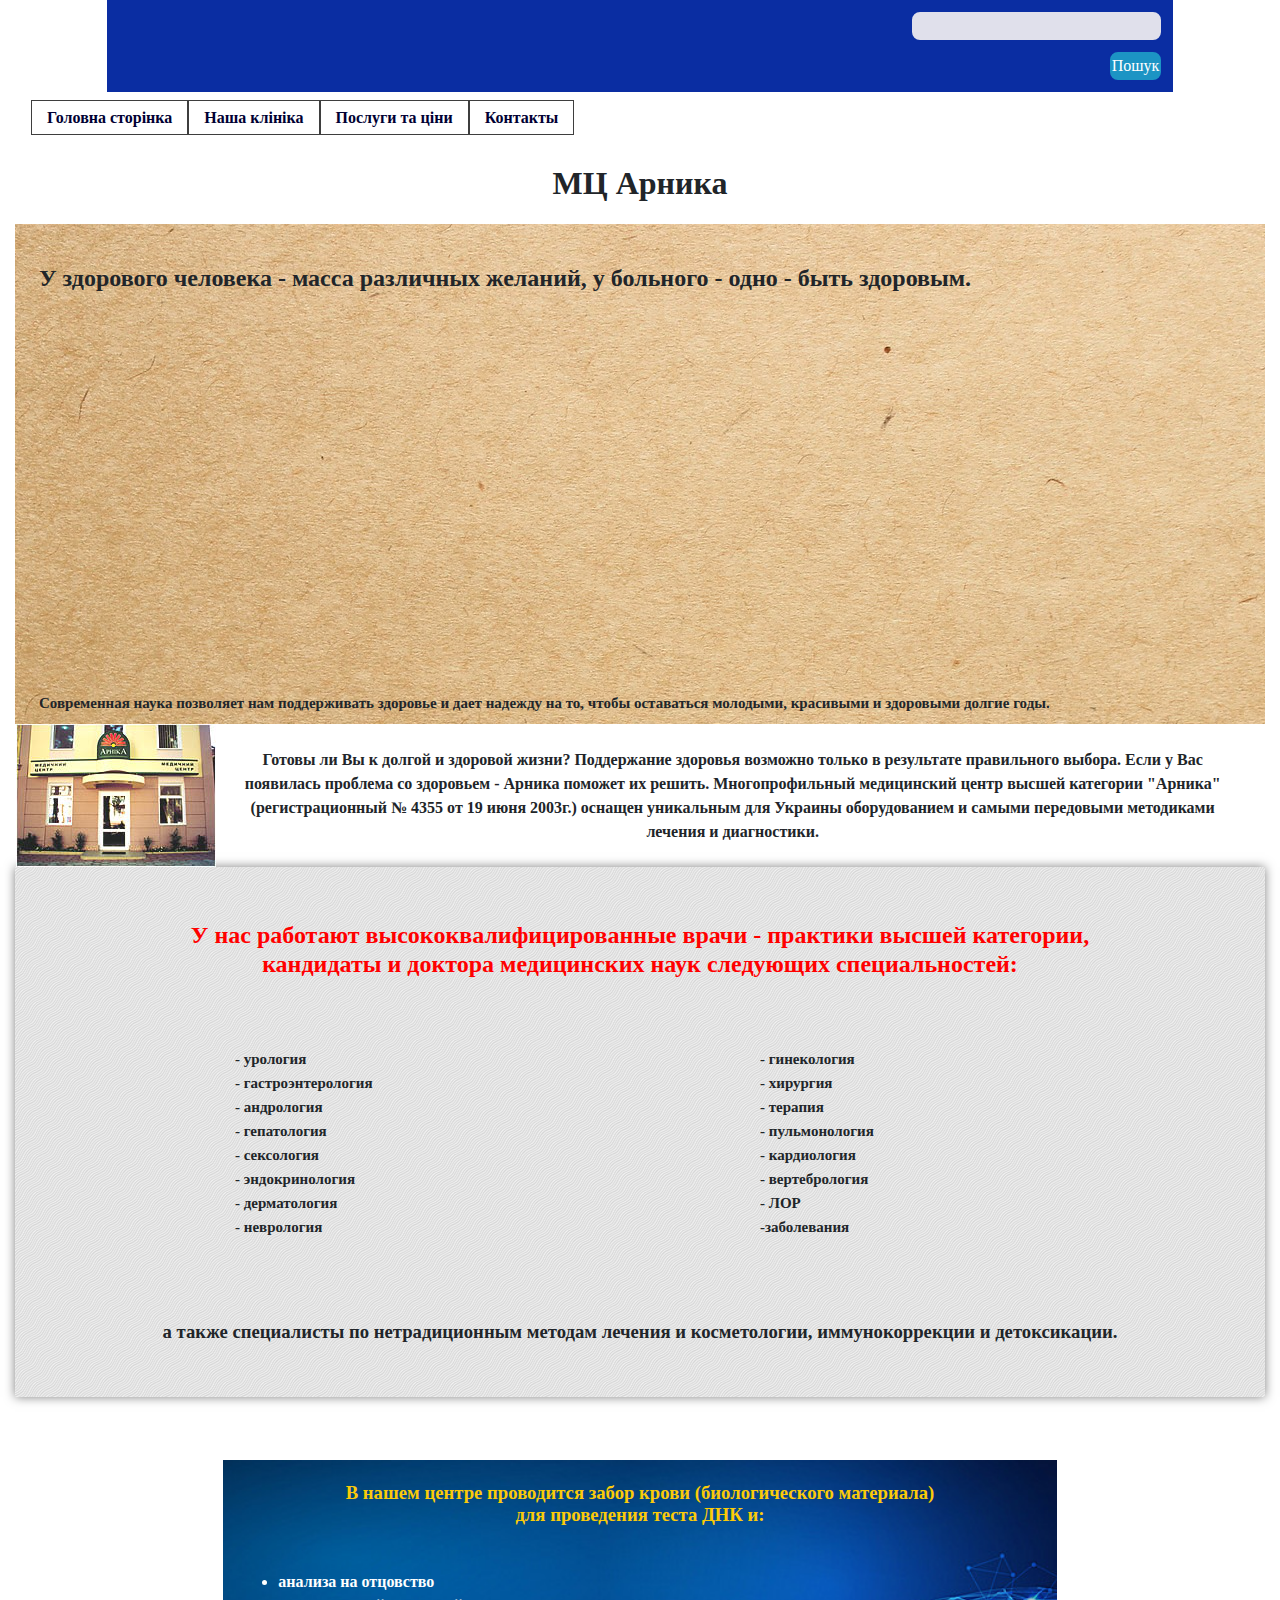
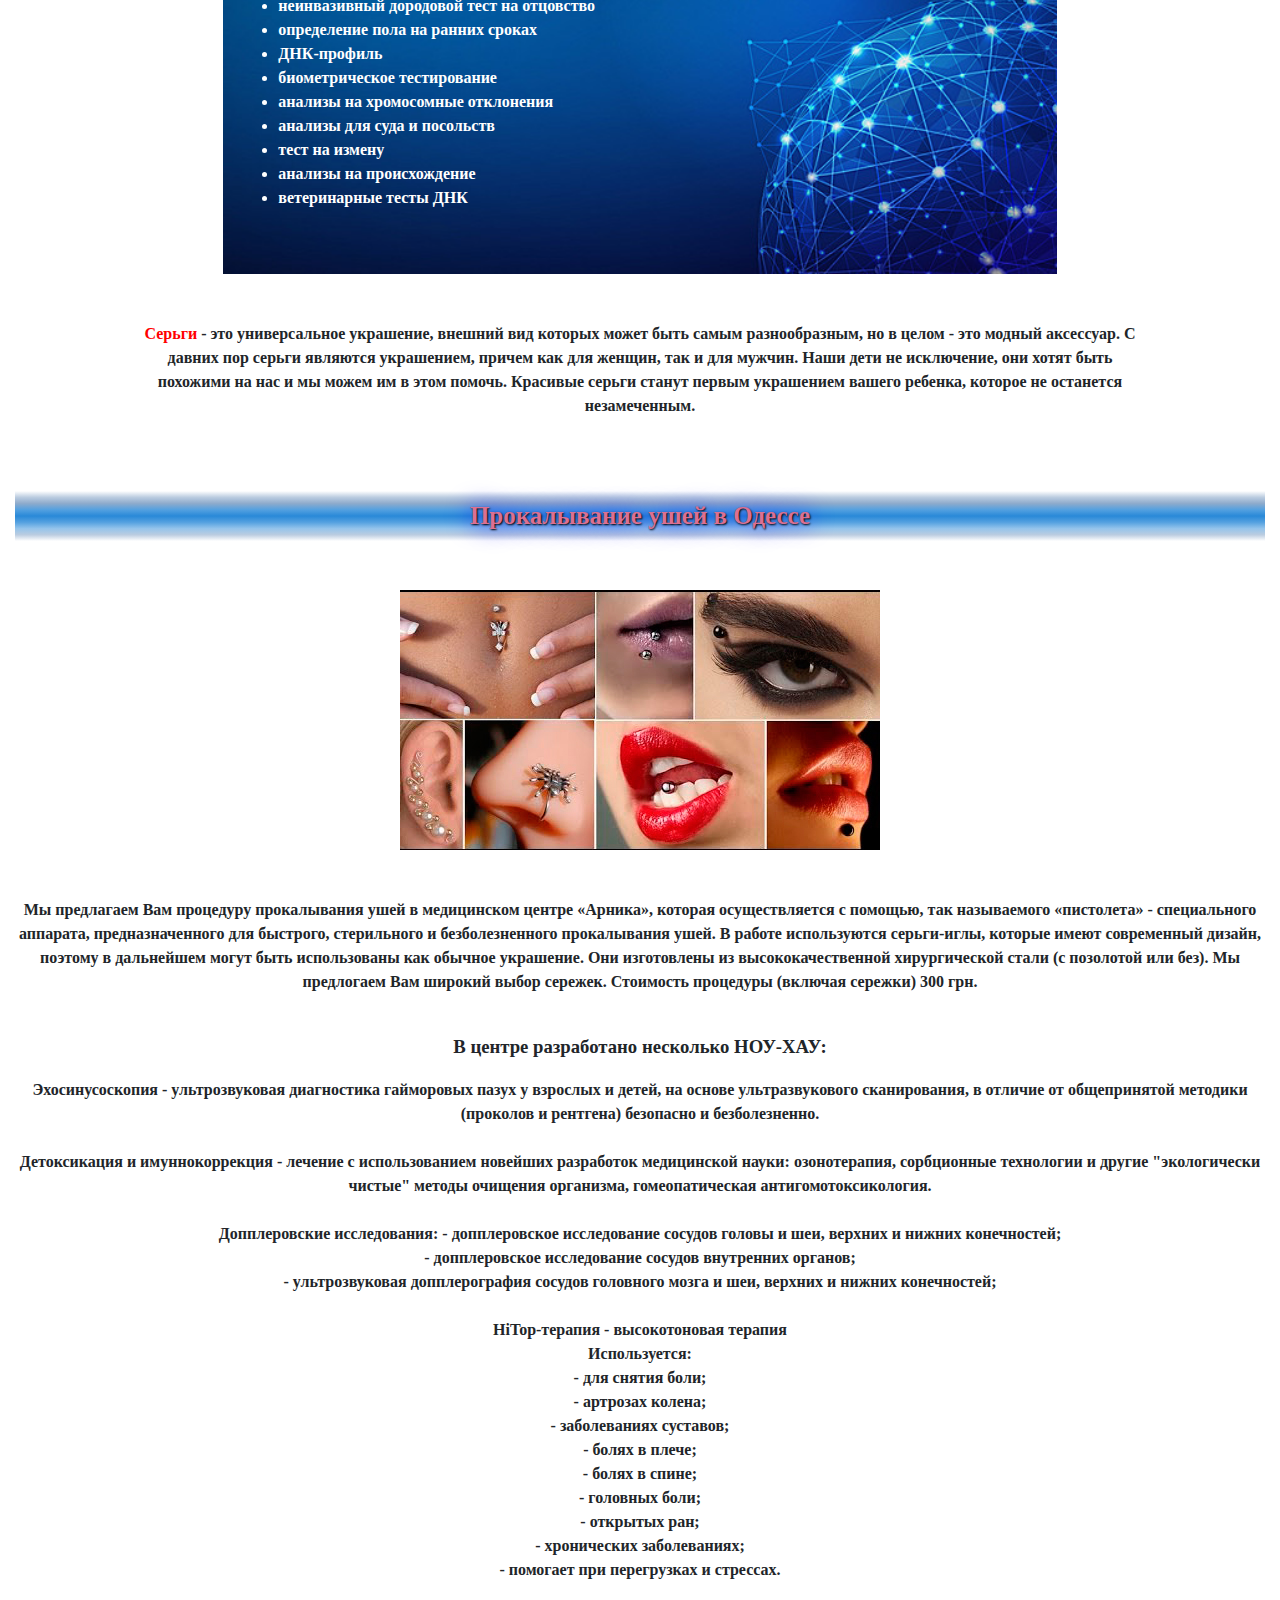
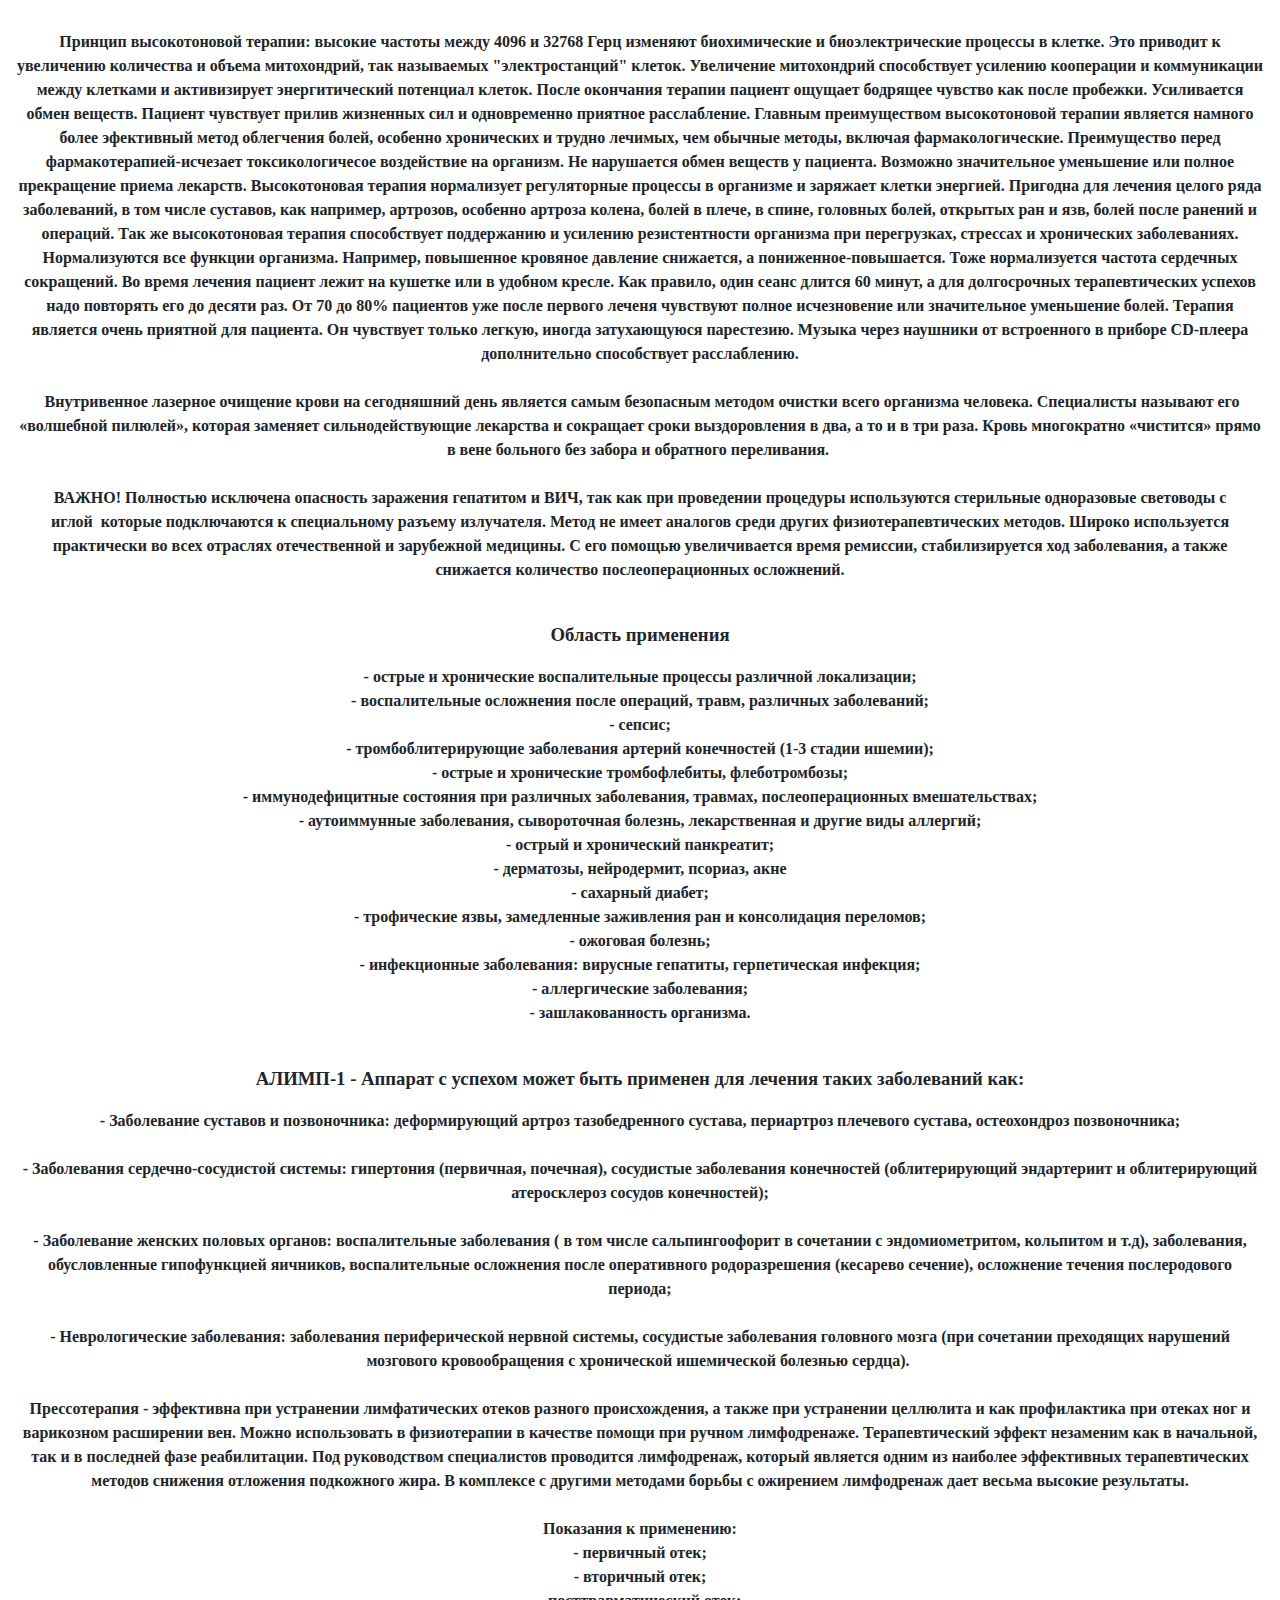
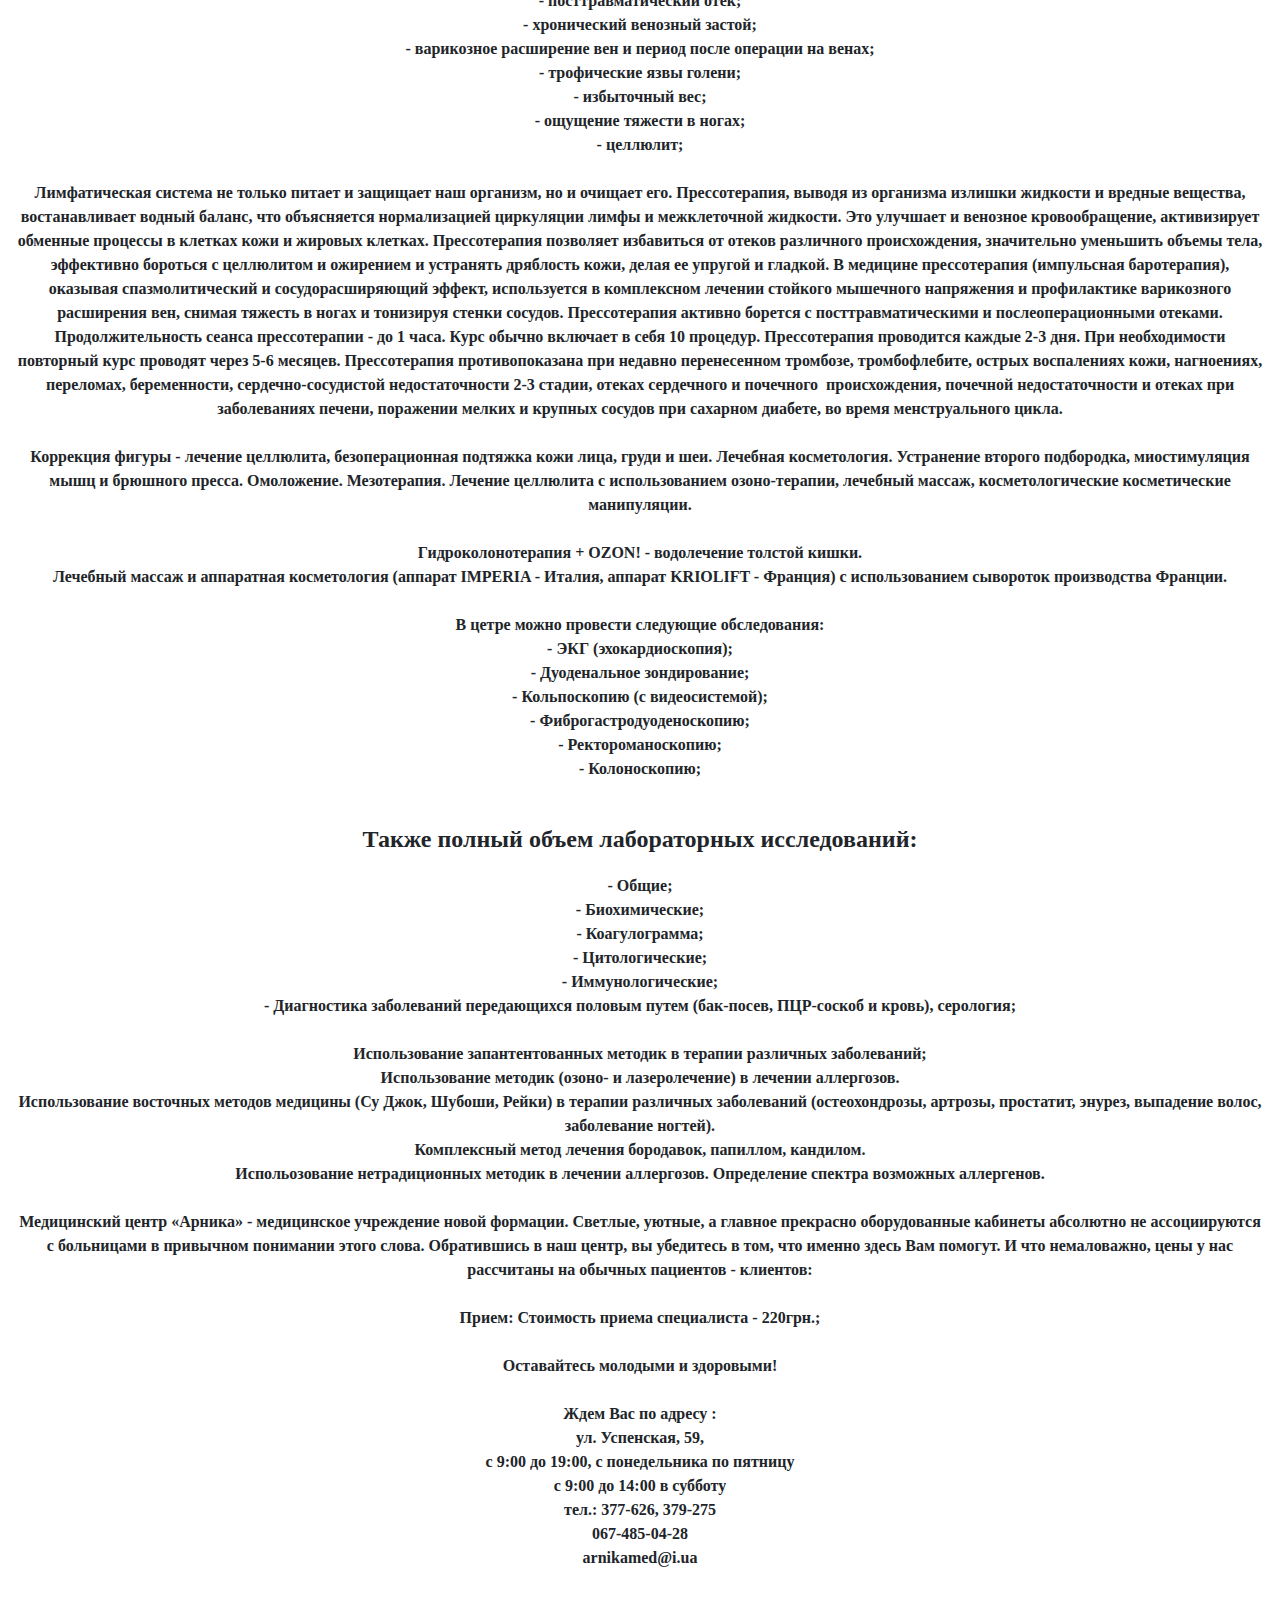
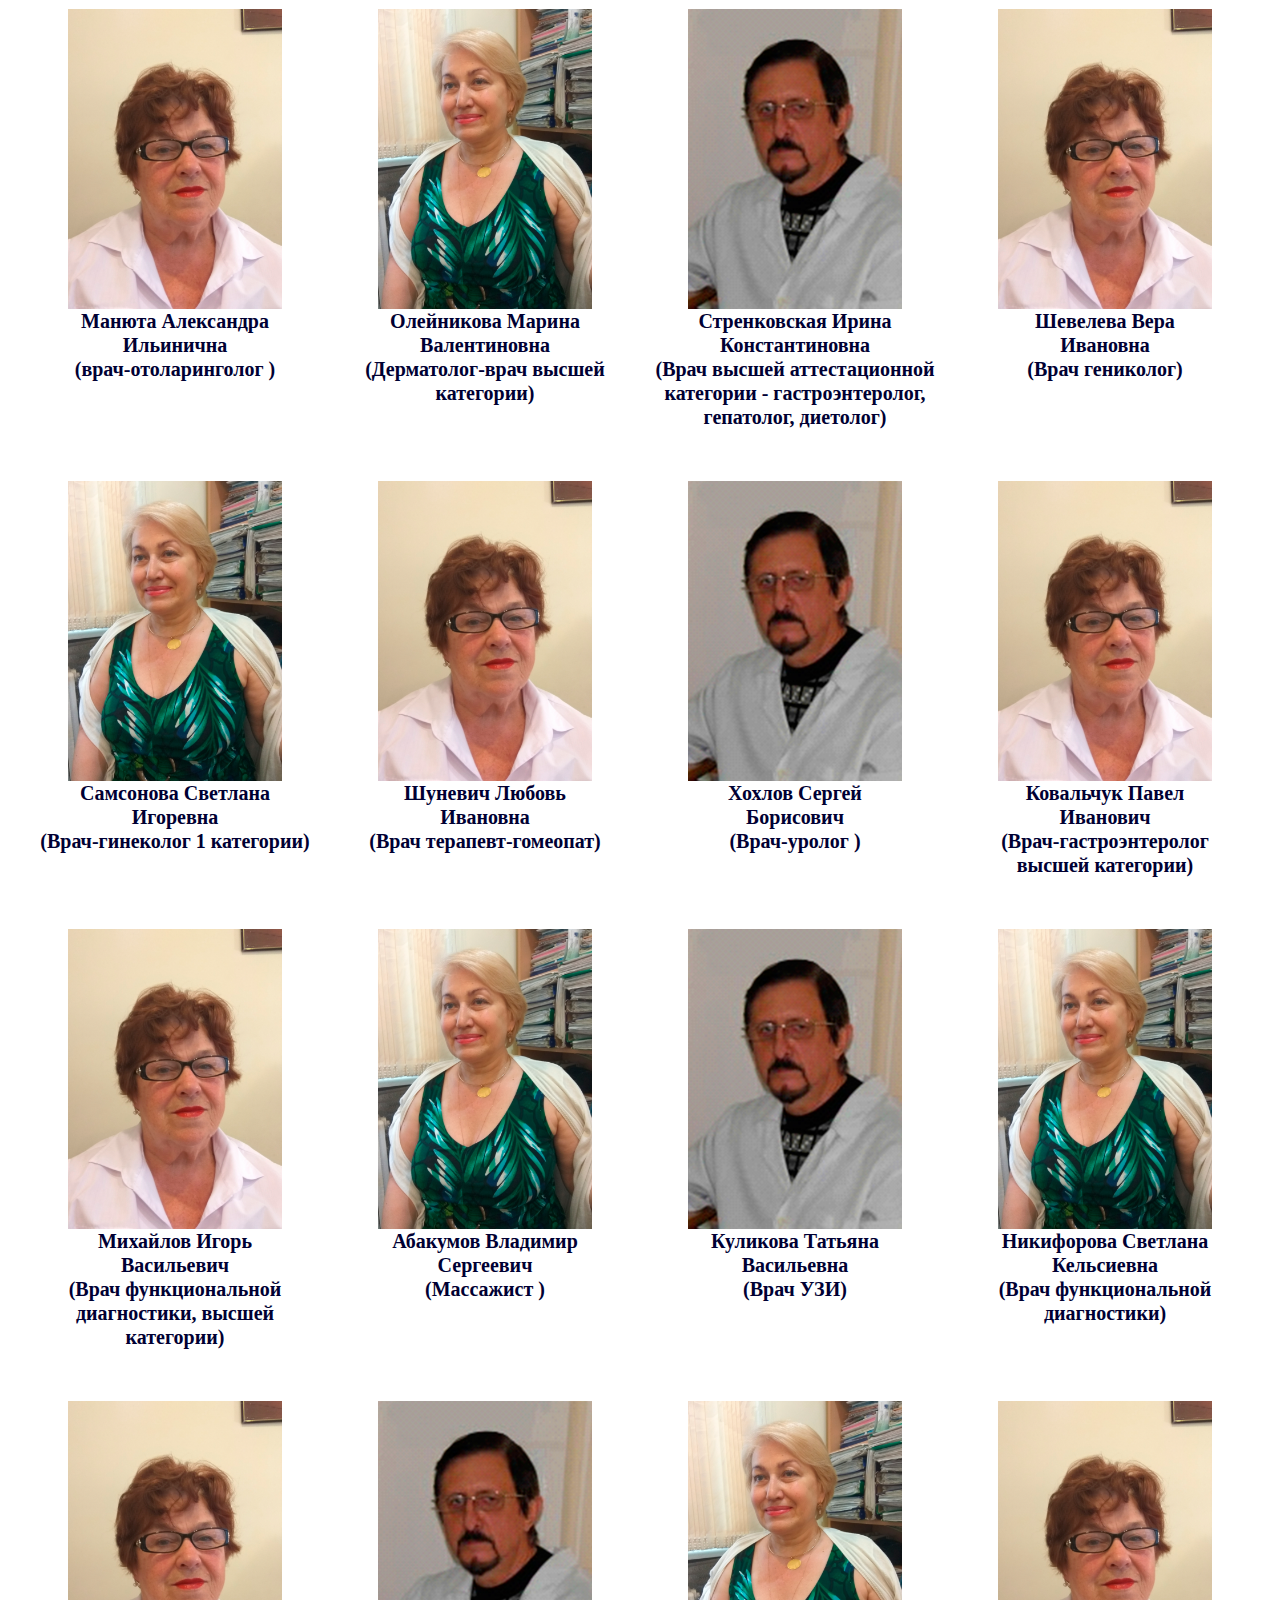
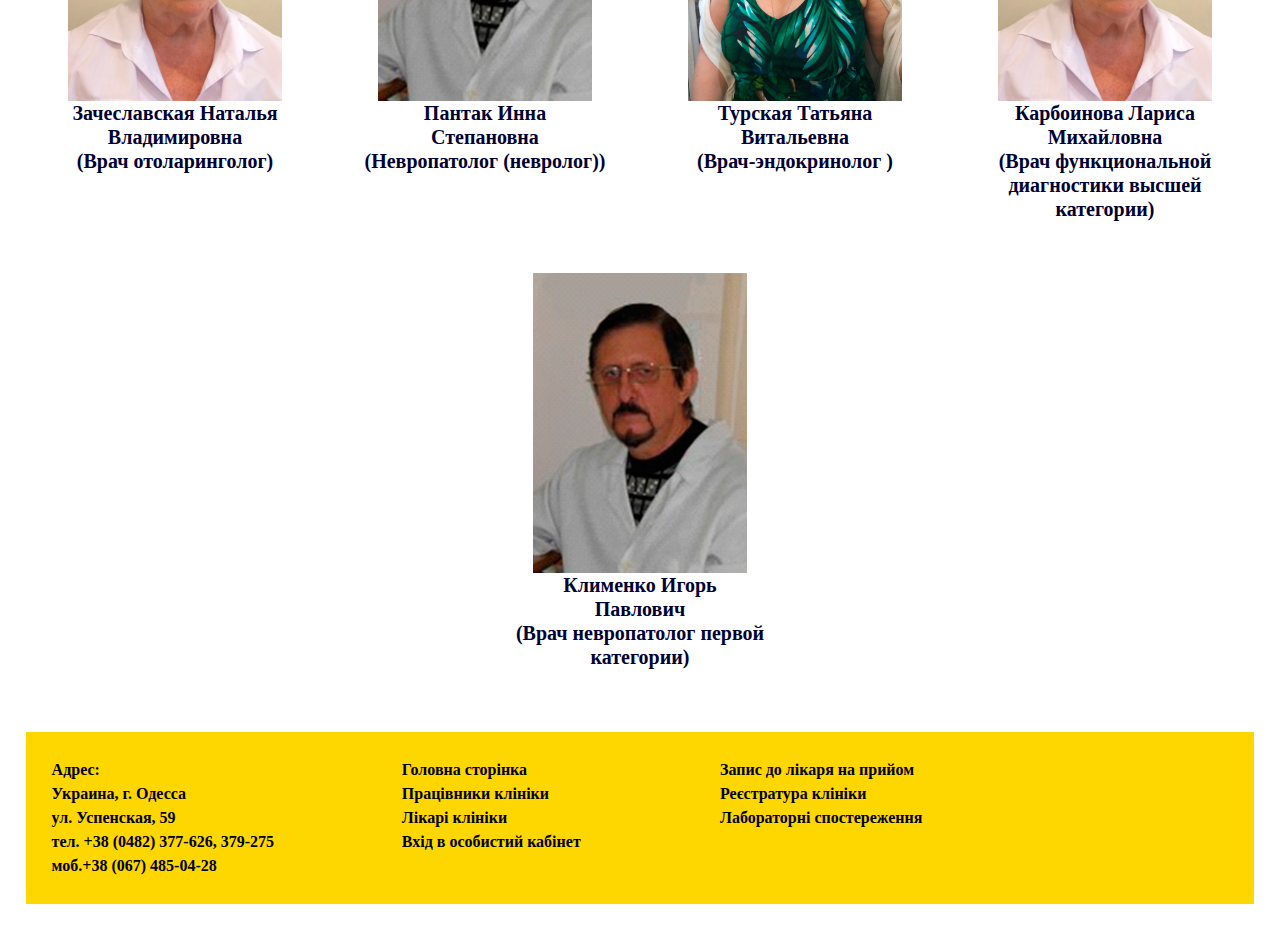
<file: index.html>
<!DOCTYPE html>
<html>
<head>
    <meta http-equiv="Content-Type" content="text/html; charset=utf-8">
    <meta name="viewport" content="width=device-width, initial-scale=1, shrink-to-fit=no">
    <!-- <meta name="viewport" content="width=device-width, initial-scale=1.0, maximum-scale=1.0, user-scalable=no"> -->

    <!-- Bootstrap CSS -->
    <link rel="stylesheet" href="https://stackpath.bootstrapcdn.com/bootstrap/4.2.1/css/bootstrap.min.css">

    <title>МЦ Арника</title>
    <meta name="description" content="в Україні МЦ Арника Замовляйте на сайті або за телефоном +38 (0482) 377-626">

    <meta name="revisit-after" content="1 days">
    <meta name="robots" content="ALL">

    <link rel="icon" href="img/icon.jpg" type="image/x-icon">

    <link rel="stylesheet" type="text/css" href="style.css">
</head>
<body>
<div class="header col-xl-10 col-md-10 col-12 offset-md-1 offset-0">
    <div class="container-fluid">
        <div class="open-header">
            <div class="row justify-content-end">
                <input id="search-header" type="text" size="25">
                <div class="w-100 mb-2"></div>
                <input type="button" value="Пошук">
            </div>
        </div>
        <div class="logo-header">
            <div class="row justify-content-center">

            </div>
        </div>
        <div class="info-header">
            <div class="row justify-content-start">

            </div>
        </div>
        <div class="info-header">
            <div class="row justify-content-end">

            </div>
        </div>
    </div>
</div>
<nav class="navbar navbar-expand-sm navbar-light">
    <div class="container-fluid">
        <ul class="navbar-nav mr-auto">
            <li>
                <div class="but-menu-admin" id="main_board">
                    <a href="http://arnika.od.ua/index.php?i=">Головна сторінка</a>
                </div>
            </li>
        </ul>
        <button class="navbar-toggler" type="button" data-toggle="collapse" data-target="#navbarSupportedContent" aria-controls="navbarSupportedContent" aria-expanded="false" aria-label="Toggle navigation">
            <span class="navbar-toggler-icon"></span>
        </button>
        <div class="collapse navbar-collapse" id="navbarSupportedContent">
            <ul class="navbar-nav mr-auto">
                <li class="nav-item active">
                    <div class="but-menu-admin" id="all-site">
                        <a href="http://arnika.od.ua/">Наша клініка</a>
                        <div id="all-site-block" class="menu-dop-block">
                            <div><a href="http://arnika.od.ua/register.php">Реєстратура клініки</a></div>
                            <div><a href="http://arnika.od.ua/register.php?r=zapis">Запис на відвідування клініки</a></div>
                            <div><a href="http://arnika.od.ua/user.php?u=users">Лікарі клініки</a></div>
                            <div><a href="http://arnika.od.ua/">Обладнання клініки</a></div>
                            <div><a href="http://arnika.od.ua/price/">Послуги клініки</a></div>
                        </div>
                    </div>
                </li>
                <li class="nav-item">
                    <div class="but-menu-admin" id="options-site">
                        <a href="http://arnika.od.ua/">Послуги та ціни</a>
                        <div id="options-site-block" class="menu-dop-block">
                            <div><a href="http://arnika.od.ua/">Перелік послуг</a></div>
                            <div><a href="http://arnika.od.ua/">Ціни на послуги </a></div>
                            <div><a href="http://arnika.od.ua/">Опис процедур </a></div>
                            <div><a href="http://arnika.od.ua/">Відгуки клієнтів</a></div>
                        </div>
                    </div>
                </li>
                <li class="nav-item">
                    <div class="but-menu-admin" id="options-site">
                        <a href="http://arnika.od.ua/">Контакты</a>
                        <div id="options-site-block" class="menu-dop-block">
                            <div><a href="http://arnika.od.ua/contacts.php">Інфонмація про клініку</a></div>
                            <div><a href="http://arnika.od.ua/contacts.php?contact=address">Адреси відділень та представництв</a></div>
                        </div>
                    </div>
                </li>
            </ul>
        </div>
    </div>
</nav>
<article class="content mt-3">
    <div class="container-fluid">
        <h1>МЦ Арника</h1>
        <div class="div-top p-4">
            <h2 align="center">У здорового человека - масса различных желаний, у больного - одно - быть здоровым.</h2>

            <div style="position: absolute; bottom:10px; font-size:15px;">Современная наука позволяет нам поддерживать здоровье и дает надежду на то, чтобы оставаться молодыми, красивыми и здоровыми долгие годы.</div>
        </div>
        <div class="row">
            <div class="col-xl-2 col-lg-12 col-12 row align-items-center justify-content-xl-start justify-content-md-center justify-content-sm-center justify-content-center mt-xl-0 mt-3 mb-xl-0 mb-3">
                <img src="img/fa.jpg" class="pl-xl-3 pl-4" alt="text" />
            </div>
            <div class="col-xl-10 col-lg-12 col-12 row align-items-center justify-content-xl-start justify-content-center ml-xl-3 ml-0 mb-lg-0 mb-3">
                <div class="col-12">
                    Готовы ли Вы к долгой и&nbsp;здоровой жизни?

                    Поддержание здоровья возможно только в результате правильного выбора. Если у Вас появилась проблема со здоровьем&nbsp;- Арника поможет их решить.

                    Многопрофильный медицинский центр высшей категории "Арника" (регистрационный № 4355 от 19 июня 2003г.) оснащен уникальным для Украины оборудованием и самыми передовыми методиками лечения и диагностики.
                </div>
            </div>
        </div>
    </div>
</article>
<div class="content">
    <div class="container-fluid">
        <div class="div-reee">
            <br>
            <h2>
            У нас работают высококвалифицированные врачи - практики высшей категории,<br> кандидаты и доктора медицинских наук следующих специальностей:</h2>
            <br><br>
            <div class="row justify-content-center justify-content-around mb-3">
                <div class="list col-md-5 col-sm-12 col-8 offset-md-2 offset-2">
                    <b>- урология</b><br>
                    <b>- гастроэнтерология</b><br>
                    <b>- андрология</b><br>
                    <b>- гепатология</b><br>
                    <b>- сексология</b><br>
                    <b>- эндокринология</b><br>
                    <b>- дерматология</b><br>
                    <b>- неврология</b><br>
                </div>
                <div class="list col-md-5 col-sm-12 col-8 offset-sm-0 offset-2">
                    <b>- гинекология</b><br>
                    <b>- хирургия</b><br>
                    <b>- терапия</b><br>
                    <b>- пульмонология</b><br>
                    <b>- кардиология</b><br>
                    <b>- вертебрология</b><br>
                    <b>- ЛОР</b><br>
                    <b>-заболевания</b>
                </div>
            </div>
            <br><br>
            <h3>а также специалисты по нетрадиционным методам лечения и косметологии, иммунокоррекции и детоксикации.</h3>
            <br>
        </div>
        <br><br>
        <div class="div-3js22 col-lg-8 col-12 pb-5">
            <h3 align="left"><br>В нашем центре проводится забор крови (биологического материала)<br> для проведения теста ДНК и:</h3>
            <br>
            <ul>
                <li>анализа на отцовство</li>
                <li>неинвазивный дородовой тест на отцовство</li>
                <li>определение пола на ранних сроках</li>
                <li>ДНК-профиль</li>
                <li>биометрическое тестирование</li>
                <li>анализы на хромосомные отклонения</li>
                <li>анализы для суда и посольств</li>
                <li>тест на измену</li>
                <li>анализы на происхождение</li>
                <li>ветеринарные тесты ДНК</li>
            </ul>
        </div>
        <br><br>
        <div class="col-10 offset-1">
            <strong style="color: red;">Серьги</strong> - это универсальное украшение, внешний вид которых может быть самым разнообразным, но в целом - это модный аксессуар. С давних пор серьги являются украшением, причем как для женщин, так и для мужчин. Наши дети не исключение, они хотят быть похожими на нас и мы можем им в этом помочь. Красивые серьги станут первым украшением вашего ребенка, которое не останется незамеченным.
        </div>
        <br>
        <br>
        <h3 class="ear-piercing">Прокалывание ушей в Одессе</h3>
        <br>
        <div class="mb-5">
            <img src="img/hqdefault.jpg" class="img-fluid" />
        </div>
         Мы предлагаем Вам процедуру прокалывания ушей в медицинском центре «Арника», которая осуществляется с помощью, так называемого «пистолета» - специального аппарата, предназначенного для быстрого, стерильного и безболезненного прокалывания ушей. В работе используются серьги-иглы, которые имеют современный дизайн, поэтому в дальнейшем могут быть использованы как обычное украшение. Они изготовлены из высококачественной хирургической стали (с позолотой или без). Мы предлогаем Вам широкий выбор сережек.
        Стоимость процедуры (включая сережки) 300 грн.
        <br><br>
        <h3>В центре разработано несколько НОУ-ХАУ:</h3>
        Эхосинусоскопия - ультрозвуковая диагностика гайморовых пазух у взрослых и детей, на основе ультразвукового сканирования, в отличие от общепринятой методики (проколов и рентгена) безопасно и безболезненно.
        <br><br>
        Детоксикация и имуннокоррекция - лечение с использованием новейших разработок медицинской науки: озонотерапия, сорбционные технологии и другие "экологически чистые" методы очищения организма, гомеопатическая антигомотоксикология.
        <br><br>
        Допплеровские исследования:&nbsp;- допплеровское исследование сосудов головы и шеи, верхних и нижних конечностей;<br>
        - допплеровское исследование сосудов внутренних органов;<br>- ультрозвуковая допплерография сосудов головного мозга и шеи, верхних и нижних конечностей;
        <br><br>
        HiTop-терапия - высокотоновая терапия<br>
        <div>
            Используется:<br>
            - для снятия боли;<br>
            - артрозах колена;<br>
            - заболеваниях суставов;<br>
            - болях в плече;<br>
            - болях в спине;<br>
            - головных боли;<br>
            - открытых ран;<br>
            - хронических заболеваниях;<br>
            - помогает при перегрузках и стрессах.
        </div>
        <br><br>
        Принцип высокотоновой терапии: высокие частоты между 4096 и 32768 Герц изменяют биохимические и биоэлектрические процессы в клетке. Это приводит к увеличению количества и объема митохондрий, так называемых "электростанций" клеток. Увеличение митохондрий способствует усилению кооперации и коммуникации между клетками и активизирует энергитический потенциал клеток. После окончания терапии пациент ощущает бодрящее чувство как после пробежки. Усиливается обмен веществ. Пациент чувствует прилив жизненных сил и одновременно приятное расслабление. Главным преимуществом высокотоновой терапии&nbsp;является намного более эфективный метод облегчения болей, особенно&nbsp;хронических и трудно лечимых, чем обычные методы, включая фармакологические. Преимущество перед фармакотерапией-исчезает токсикологичесое воздействие на организм. Не нарушается обмен веществ у пациента. Возможно значительное уменьшение или полное прекращение приема лекарств. Высокотоновая терапия нормализует регуляторные процессы в организме и заряжает клетки энергией. Пригодна для лечения целого ряда заболеваний, в том числе суставов, как например, артрозов, особенно артроза колена, болей в плече, в спине, головных болей, открытых ран и язв, болей после ранений и операций. Так же высокотоновая терапия способствует поддержанию и усилению резистентности организма при перегрузках, стрессах и хронических заболеваниях. Нормализуются все функции организма. Например, повышенное кровяное давление снижается,&nbsp;а пониженное-повышается. Тоже нормализуется частота сердечных сокращений. Во время лечения пациент лежит на&nbsp;кушетке или в удобном кресле.&nbsp;Как правило, один сеанс длится 60 минут, а для долгосрочных терапевтических успехов надо повторять его до десяти раз. От 70 до 80% пациентов уже после первого леченя чувствуют полное исчезновение или значительное уменьшение болей. Терапия является очень приятной для пациента. Он чувствует только легкую, иногда затухающуюся парестезию. Музыка через наушники от встроенного в приборе CD-плеера дополнительно способствует расслаблению.
        <br><br>
        &nbsp;Внутривенное лазерное очищение крови на сегодняшний день является самым безопасным методом очистки всего организма человека. Специалисты называют его «волшебной пилюлей», которая заменяет сильнодействующие лекарства и сокращает сроки выздоровления в два, а то и в три раза. Кровь многократно «чистится» прямо в вене больного без забора и обратного переливания.&nbsp;
        <br><br>
        ВАЖНО!&nbsp;Полностью исключена опасность заражения гепатитом и ВИЧ, так как при проведении процедуры используются стерильные одноразовые световоды с иглой&nbsp;&nbsp;которые подключаются к специальному разъему излучателя. Метод&nbsp;не имеет аналогов среди других физиотерапевтических методов.&nbsp;Широко используется практически во всех отраслях отечественной и зарубежной медицины. С его помощью увеличивается время ремиссии, стабилизируется ход заболевания, а также снижается количество послеоперационных осложнений.
        <br><br>
        <h3>Область применения</h3>
        - острые и хронические воспалительные процессы различной локализации;<br>
        - воспалительные осложнения после операций, травм, различных заболеваний;<br>
        - сепсис;<br>
        - тромбоблитерирующие заболевания артерий конечностей (1-3 стадии ишемии);<br>
        - острые и хронические тромбофлебиты, флеботромбозы;<br>
        - иммунодефицитные состояния при различных заболевания, травмах, послеоперационных вмешательствах;<br>
        - аутоиммунные заболевания, сывороточная болезнь, лекарственная и другие виды аллергий;<br>
        - острый и хронический панкреатит;<br>
        - дерматозы, нейродермит, псориаз, акне<br>
        - сахарный диабет;<br>
        - трофические язвы, замедленные заживления ран и консолидация переломов;<br>
        - ожоговая болезнь;<br>
        - инфекционные заболевания: вирусные гепатиты, герпетическая инфекция;<br>
        - аллергические заболевания;<br>
        - зашлакованность организма.
        <br><br>
        <h3>АЛИМП-1 - Аппарат с успехом может быть применен для лечения таких заболеваний как:</h3>

        - Заболевание суставов и позвоночника: деформирующий артроз тазобедренного сустава, периартроз плечевого сустава, остеохондроз позвоночника;<br><br>
        - Заболевания сердечно-сосудистой системы: гипертония (первичная, почечная), сосудистые заболевания конечностей (облитерирующий эндартериит и облитерирующий атеросклероз сосудов конечностей);<br><br>
        - Заболевание женских половых органов: воспалительные заболевания ( в том числе сальпингоофорит в сочетании с эндомиометритом, кольпитом и т.д), заболевания, обусловленные гипофункцией яичников, воспалительные осложнения после оперативного родоразрешения (кесарево сечение), осложнение течения послеродового периода;<br><br>
        - Неврологические заболевания: заболевания периферической нервной системы, сосудистые заболевания головного мозга (при&nbsp;сочетании преходящих нарушений мозгового кровообращения&nbsp;с хронической ишемической болезнью сердца).&nbsp;
        <br><br>
        Прессотерапия - эффективна при устранении лимфатических отеков разного происхождения, а также при устранении целлюлита и как профилактика при отеках ног и варикозном расширении вен. Можно использовать в физиотерапии в качестве помощи при ручном лимфодренаже. Терапевтический эффект незаменим как в начальной, так и в последней фазе реабилитации. Под руководством специалистов проводится лимфодренаж, который является одним из наиболее эффективных терапевтических методов снижения отложения подкожного жира. В комплексе с другими методами борьбы с ожирением лимфодренаж дает весьма высокие результаты.
        <br><br>
        Показания к применению:<br>
        - первичный отек;<br>
        - вторичный отек;<br>
        - посттравматический отек;<br>
        - хронический венозный застой;<br>
        - варикозное расширение вен и период после операции на венах;<br>
        - трофические язвы голени;<br>
        - избыточный вес;<br>
        - ощущение тяжести в ногах;<br>
        - целлюлит;
        <br><br>
        Лимфатическая система не только питает и защищает наш организм, но и очищает его. Прессотерапия, выводя из организма излишки жидкости и вредные вещества, востанавливает водный баланс, что объясняется нормализацией циркуляции лимфы и межклеточной жидкости. Это улучшает и венозное кровообращение, активизирует обменные процессы в клетках кожи и жировых клетках. Прессотерапия позволяет избавиться от отеков различного происхождения, значительно уменьшить объемы тела, эффективно бороться с целлюлитом и ожирением и устранять дряблость кожи, делая ее упругой и гладкой. В медицине прессотерапия (импульсная баротерапия), оказывая спазмолитический и сосудорасширяющий эффект, используется в комплексном лечении стойкого мышечного напряжения и профилактике варикозного расширения вен, снимая тяжесть в ногах и тонизируя стенки сосудов. Прессотерапия активно борется с посттравматическими и послеоперационными отеками. Продолжительность сеанса прессотерапии - до 1 часа. Курс обычно включает в себя 10 процедур. Прессотерапия проводится каждые 2-3 дня. При необходимости повторный курс проводят через 5-6 месяцев. Прессотерапия противопоказана при недавно перенесенном тромбозе, тромбофлебите, острых воспалениях кожи, нагноениях, переломах, беременности, сердечно-сосудистой недостаточности 2-3 стадии, отеках сердечного и почечного &nbsp;происхождения, почечной недостаточности и отеках при заболеваниях печени, поражении мелких и крупных сосудов при сахарном диабете, во время менструального цикла.
        <br><br>
        Коррекция фигуры - лечение целлюлита, безоперационная подтяжка кожи лица, груди и шеи. Лечебная косметология. Устранение второго подбородка, миостимуляция мышц и брюшного пресса. Омоложение. Мезотерапия. Лечение целлюлита с использованием озоно-терапии, лечебный массаж, косметологические косметические манипуляции.
        <br><br>
        Гидроколонотерапия + OZON! - водолечение толстой кишки.<br>
        Лечебный массаж и аппаратная косметология (аппарат IMPERIA - Италия, аппарат KRIOLIFT - Франция) с использованием сывороток производства Франции.
        <br><br>
        В цетре можно провести следующие обследования:<br>
        - ЭКГ (эхокардиоскопия);<br>
        - Дуоденальное зондирование;<br>
        - Кольпоскопию (с видеосистемой); <br>
        - Фиброгастродуоденоскопию; <br>
        - Ректороманоскопию;<br>
        - Колоноскопию;
        <br><br>
        <h2>Также полный объем лабораторных исследований:</h2>
        - Общие; <br>
        - Биохимические; <br>
        - Коагулограмма; <br>
        - Цитологические; <br>
        - Иммунологические; <br>
        - Диагностика заболеваний передающихся половым путем (бак-посев, ПЦР-соскоб и кровь), серология;
        <br><br>
        Использование запантентованных методик в терапии различных заболеваний;<br>Использование методик (озоно- и лазеролечение) в лечении аллергозов.<br>Использование восточных методов медицины (Су Джок, Шубоши, Рейки) в терапии различных заболеваний (остеохондрозы, артрозы, простатит, энурез, выпадение волос, заболевание ногтей).<br>Комплексный метод лечения бородавок, папиллом, кандилом.<br>Испольозование нетрадиционных методик в лечении аллергозов. Определение спектра возможных аллергенов.
        <br><br>
        <strong>Медицинский центр «Арника»</strong> - медицинское учреждение новой формации. Светлые, уютные, а главное прекрасно оборудованные кабинеты абсолютно не ассоциируются с больницами в привычном понимании этого слова. Обратившись в наш центр, вы убедитесь в том, что именно здесь Вам помогут. И что немаловажно, цены у нас рассчитаны на обычных пациентов - клиентов:
        <br><br>
        Прием: Стоимость приема специалиста - 220грн.;
        <br><br>
        Оставайтесь молодыми и здоровыми!
        <br><br>
        Ждем Вас по адресу :<br>
        ул. Успенская, 59,<br>
        с 9:00 до 19:00, с понедельника по пятницу<br>
        с 9:00 до 14:00 в субботу<br>
        тел.: 377-626, 379-275<br>
        067-485-04-28<br>
        arnikamed@i.ua<br><br>
    </div>
</div>
<div class="doctor">
    <div class="container-fluid">
        <div class="row justify-content-center">
            <div class="user_all" onclick="openLostOptionsUsers('user_id-25');">
                <img class="img_foto-personal user_img" src="img/manuta.jpg" />
                <a href="#">
                    <h3>Манюта Александра<br>Ильинична <br>
                    <strong>(врач-отоларинголог )</strong></h3>
                </a>
            </div>
            <div class="user_all" onclick="openLostOptionsUsers('user_id-26');">
                <img class="img_foto-personal user_img" src="img/sheveleva.jpg" />
                <a href="#">
                    <h3>Олейникова Марина<br>Валентиновна <br>
                    <strong>(Дерматолог-врач высшей категории)</strong></h3>
                </a>
            </div>
            <div class="user_all" onclick="openLostOptionsUsers('user_id-27');">
                <img class="img_foto-personal user_img" src="img/hohlov.jpg" />
                <a href="#">
                    <h3>Стренковская Ирина<br>Константиновна <br>
                    <strong>(Врач высшей аттестационной категории - гастроэнтеролог, гепатолог, диетолог)</strong></h3>
                </a>
            </div>
            <div class="user_all" onclick="openLostOptionsUsers('user_id-28');">
                <img class="img_foto-personal user_img" src="img/manuta.jpg" />
                <a href="#">
                    <h3>Шевелева Вера<br>Ивановна <br>
                    <strong>(Врач гениколог)</strong></h3>
                </a>
            </div>
            <div class="user_all" onclick="openLostOptionsUsers('user_id-29');">
                <img class="img_foto-personal user_img" src="img/sheveleva.jpg" />
                <a href="#">
                    <h3>Самсонова Светлана<br>Игоревна <br>
                    <strong>(Врач-гинеколог 1 категории)</strong></h3>
                </a>
            </div>
            <div class="user_all" onclick="openLostOptionsUsers('user_id-30');">
                <img class="img_foto-personal user_img" src="img/manuta.jpg" />
                <a href="#">
                    <h3>Шуневич Любовь<br>Ивановна <br>
                    <strong>(Врач терапевт-гомеопат)</strong></h3>
                </a>
            </div>
            <div class="user_all" onclick="openLostOptionsUsers('user_id-31');">
                <img class="img_foto-personal user_img" src="img/hohlov.jpg"  />
                <a href="#">
                    <h3>Хохлов Сергей<br>Борисович <br>
                    <strong>(Врач-уролог )</strong></h3>
                </a>
            </div>
            <div class="user_all" onclick="openLostOptionsUsers('user_id-37');">
                <img class="img_foto-personal user_img" src="img/manuta.jpg" />
                <a href="#">
                    <h3>Ковальчук Павел<br>Иванович <br>
                    <strong>(Врач-гастроэнтеролог высшей категории)</strong></h3>
                </a>
            </div>
            <div class="user_all" onclick="openLostOptionsUsers('user_id-38');">
                <img class="img_foto-personal user_img" src="img/manuta.jpg" />
                <a href="#">
                    <h3>Михайлов Игорь<br>Васильевич <br>
                    <strong>(Врач функциональной диагностики, высшей категории)</strong></h3>
                </a>
            </div>
            <div class="user_all" onclick="openLostOptionsUsers('user_id-39');">
                <img class="img_foto-personal user_img" src="img/sheveleva.jpg" />
                <a href="#">
                    <h3>Абакумов Владимир<br>Сергеевич <br>
                    <strong>(Массажист )</strong></h3>
                </a>
            </div>
            <div class="user_all" onclick="openLostOptionsUsers('user_id-40');">
                <img class="img_foto-personal user_img" src="img/hohlov.jpg" />
                <a href="#">
                    <h3>Куликова  Татьяна<br>Васильевна <br>
                    <strong>(Врач УЗИ)</strong></h3>
                </a>
            </div>
            <div class="user_all" onclick="openLostOptionsUsers('user_id-41');">
                <img class="img_foto-personal user_img" src="img/sheveleva.jpg" />
                <a href="#">
                    <h3>Никифорова  Светлана <br>Кельсиевна <br>
                    <strong>(Врач функциональной диагностики)</strong></h3>
                </a>
            </div>
            <div class="user_all" onclick="openLostOptionsUsers('user_id-42');">
                <img class="img_foto-personal user_img" src="img/manuta.jpg" />
                <a href="#">
                    <h3>Зачеславская  Наталья <br>Владимировна  <br>
                    <strong>(Врач отоларинголог)</strong></h3>
                </a>
            </div>
            <div class="user_all" onclick="openLostOptionsUsers('user_id-43');">
                <img class="img_foto-personal user_img" src="img/hohlov.jpg" />
                <a href="#">
                    <h3>Пантак  Инна <br>Степановна <br>
                    <strong>(Невропатолог (невролог))</strong></h3>
                </a>
            </div>
            <div class="user_all" onclick="openLostOptionsUsers('user_id-44');">
                <img class="img_foto-personal user_img" src="img/sheveleva.jpg" />
                <a href="#">
                    <h3>Турская  Татьяна <br>Витальевна <br>
                    <strong>(Врач-эндокринолог )</strong></h3>
                </a>
            </div>
            <div class="user_all" onclick="openLostOptionsUsers('user_id-45');">
                <img class="img_foto-personal user_img" src="img/manuta.jpg" />
                <a href="#">
                    <h3>Карбоинова  Лариса <br>Михайловна <br>
                    <strong>(Врач функциональной диагностики высшей категории)</strong></h3>
                </a>
            </div>
            <div class="user_all" onclick="openLostOptionsUsers('user_id-46');">
                <img class="img_foto-personal user_img" src="img/hohlov.jpg" />
                <a href="#">
                    <h3>Клименко  Игорь <br>Павлович  <br>
                    <strong>(Врач невропатолог первой категории)</strong></h3>
                </a>
            </div>
        </div>
    </div>
</div>
<footer class="footer-div">
    <div class="container-fluid">
        <div class="row justify-content-lg-start justify-content-md-center justify-content-sm-center justify-content-col-center">
            <div class="col-md-3 col-12 p-3 mr-xl-5 mr-3">
                <strong>Адрес:</strong><br>
                Украина, г. Одесса <br>
                ул. Успенская, 59<br>
                тел. +38 (0482) 377-626, 379-275<br>
                моб.+38 (067) 485-04-28
            </div>
            <div class="col-md-3 col-12 p-3 mr-3">
                <a href="http://arnika.od.ua/">Головна сторінка</a><br>
                <a href="http://arnika.od.ua/user.php?user.php?u=users">Працівники клініки</a><br>
                <a href="http://arnika.od.ua/user.php?user.php?u=doctor">Лікарі клініки</a><br>
                <a href="http://arnika.od.ua/user.php?u=users_open">Вхід в особистий кабінет</a><br>
            </div>
            <div class="col-md-3 col-12 p-3 mr-3">
                <a href="http://arnika.od.ua//index.php?i=register&r=quick registration">Запис до лікаря на прийом</a><br>
                <a href="http://arnika.od.ua//index.php?i=register">Реєстратура клініки</a><br>
                <a href="http://arnika.od.ua//index.php?i=laboratory">Лабораторні спостереження</a><br>
            </div>
        </div>
    </div>
</footer>
<!-- Optional JavaScript -->
<!-- jQuery first, then Popper.js, then Bootstrap JS -->
<script src="https://code.jquery.com/jquery-3.3.1.slim.min.js"></script>
<script src="https://cdnjs.cloudflare.com/ajax/libs/popper.js/1.14.6/umd/popper.min.js"></script>
<script src="https://stackpath.bootstrapcdn.com/bootstrap/4.2.1/js/bootstrap.min.js"></script>
<script src="main.js" type="text/javascript" charset="utf-8" async defer></script>
</body>
</html>
</file>
<file: style.css>
body {
    margin: 0 auto;
    font-family: HelveticaThin;
    font-weight: bold;
}

.open-header input {
    border: #0a2da2 solid 2px;
    padding: 2px;
    border-radius: 10px;
}

input#search-header {
   	background: #e0e0eb;
    color: #000033;
    border-radius: 10px;
    text-align: left;
}

input[type="button"] {
    width: auto;
    background: #1c94c4;
    color: #fff;
}

h1 {
    display: block;
    font-size: 2em;
    margin-block-start: 0.67em;
    margin-block-end: 0.67em;
    margin-inline-start: 0px;
    margin-inline-end: 0px;
    font-weight: bold;
}

h2 {
	display: block;
    font-size: 1.5em;
    margin-block-start: 0.83em;
    margin-block-end: 0.83em;
    margin-inline-start: 0px;
    margin-inline-end: 0px;
    font-weight: bold;
}

h3 {
    display: block;
    font-size: 1.17em;
    margin-block-start: 1em;
    margin-block-end: 1em;
    margin-inline-start: 0px;
    margin-inline-end: 0px;
    font-weight: bold;
    text-align: center;
}

.content {
	clear: both;
	text-align: center;
}

.header {
    margin: 0 auto;
    padding: 10px;
    background: #0a2da2;
    color: #fff;
}

.div-top {
    margin: 0 auto;
    position: relative;
    height: 98vh;
    max-height: 500px;
    background: url(img/920.jpg) center top no-repeat #0a2da2;
}

.div-top h2 {
	position: absolute;
	z-index:99;
	top: 20px;
	text-align: center;
	background: grb(150,125,11, 0.5);
}

.div-reee {
	margin: 0 auto;
	text-align: left;
	padding: 10px;
	background: url("img/bg-light-4847.png");
	box-shadow: 0 0 10px rgba(0,0,0,0.5);
}

.div-reee .list {
	/*height: 135px;*/
}

.div-reee .list>b { font-size: 15px; font-family:HelveticaHeavy; }

.div-reee .list>b:hover { color: #00AA00;}

.div-reee strong { color: #00AA00; }

.div-reee h2 {
	color: red;
	text-align: center;
}

.div-reee h3 {
	text-align: center;
}

.div-3js22 {
	color: #fff;
	background: url("img/2b16a.jpg") center no-repeat;
    background-size: cover;
	margin: 0 auto;
}

.div-3js22 h3 {
	color: #fbcb09; margin-top: 15px;
	text-align: center;
}

.div-3js22 li { text-align: left;}

.ear-piercing {
	background-image: linear-gradient(to top,
					rgba(30,87,153,0),
					rgba(30,87,153,0.3),
					rgba(41,137,216,0.5),
					rgba(41,137,216,0.8),
					rgba(41,137,216,1),
					rgba(41,137,216,0.8),
					rgba(30,87,153,0.5),
					rgba(30,87,153,0.3),
					rgba(30,87,153,0));
    color: #DB7093;
    text-shadow: 1px 1px 2px black,
				 0 0 1em blue;
	font-family:HelveticaHeavy;
	padding: 10px;
    font-size: 25px;
}

.but-menu-admin {
	float:left;
	z-index: 999;
	background: #fff;
	padding: 5px 15px;
	border: 1px solid #3e3e3e;
	height: 35px;
	overflow: hidden;
	max-height: 35px;
}

.but-menu-admin:hover {
	height: auto;
	min-height: 35px;
	background: #869791;
}

.but-menu-admin a {
	color: #000033;
	text-decoration: none;
}

.menu-dop-block {
	z-index: 1000;
	display: none;
	position: absolute;
	text-align: left;
	padding: 15px;
	background: #fff;
	border: 1px solid #363636;
}

.menu-dop-block a:hover {
	color: #0000CC;
}

#all-clinic:hover #all-clinic-block {
	display: block;
}

#all-site:hover #all-site-block {
	display: block;
}

#options-site:hover #options-site-block {
	display: block;
}

/** menu topUserAuch */
.topUserAuch {
	background: black;
	margin:0;
	padding: 0;
	z-index: 9500;
	position: absolute;
	top: 0;
	left:0;
	width: 100%;
}

.topUserAuch a {
	color: #fff;
	font-size: 85%;
	text-decoration: none;
	font-family: HelveticaUltraLight;
	letter-spacing: 0.14em;
}

.topUserAuch a:hover {
	color: #ccc;
	text-decoration: underline;
}

.user_all {
    width: 30%;
    max-width: 300px;
    min-width: 210px;
    padding: 10px;
    margin: 5px 5px 25px 5px;
    text-align: center;
    transition: all .3s ease-out;
    cursor: pointer;
}

.user_all h3 {
	font-size: 20px;
	color: #000033;
    margin: 0;
    text-align: center;
    margin-bottom: 2px;
}

.user_all a:hover {
    text-decoration: underline;
    color: #009900;
}

.user_all .strong {
	font-size: 15px;
}

.user_all:hover {
    box-shadow: 2px 2px 4px 4px #999;
}

.img_foto-personal {
    height: auto;
    width: auto;
    max-height: 300px;
    max-width: 98%;
}

.footer-div {
    width: 96%;
    background: gold;
    margin: 2% auto;
    color: #000;
    padding: 10px;
}

.footer-div a {
    text-decoration: none;
    color: #000;
}

.footer-div a:hover {
    text-decoration: underline;
    color: #666;
}

@media only screen and (max-width: 781px) {
	.div-reee .list>b {
	    font-size: 13px;
	}
}

@media only screen and (max-width: 400px) {
	h2 {
	    font-size: 20px;
	}

	.ear-piercing {
	    font-size: 20px;
	}
}

@media only screen and (max-width: 340px) {
	h2 {
	    font-size: 15px;
	}

	.ear-piercing {
	    font-size: 15px;
	}
}
</file>
